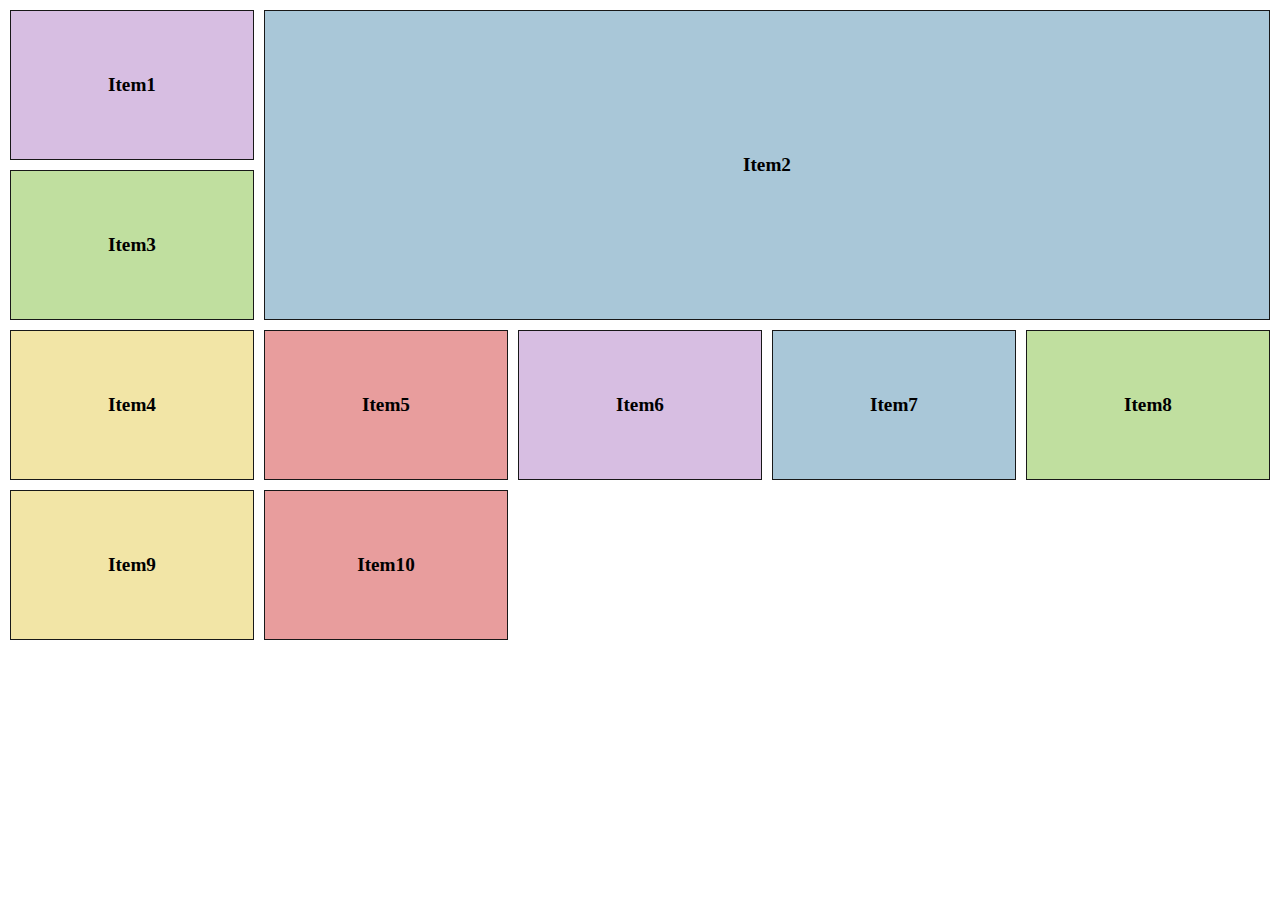
<file: css-grid/grid.html>
<!DOCTYPE html>
<html lang="en">
<head>
  <meta charset="UTF-8">
  <meta name="viewport" content="width=device-width, initial-scale=1.0">
  <link rel="stylesheet" href="basic-style.css" />
  <link rel="stylesheet" href="grid.css" />
  <title>CSS Grid Example</title>
</head>
<body>
  <div class="cantainer">
    <div class="item color1">Item1</div>
    <div class="item item2 color2">Item2</div>
    <div class="item color3">Item3</div>
    <div class="item color4">Item4</div>
    <div class="item color5">Item5</div>
    <div class="item color1">Item6</div>
    <div class="item color2">Item7</div>
    <div class="item color3">Item8</div>
    <div class="item color4">Item9</div>
    <div class="item color5">Item10</div>
  </div>
</body>
</html>
</file>
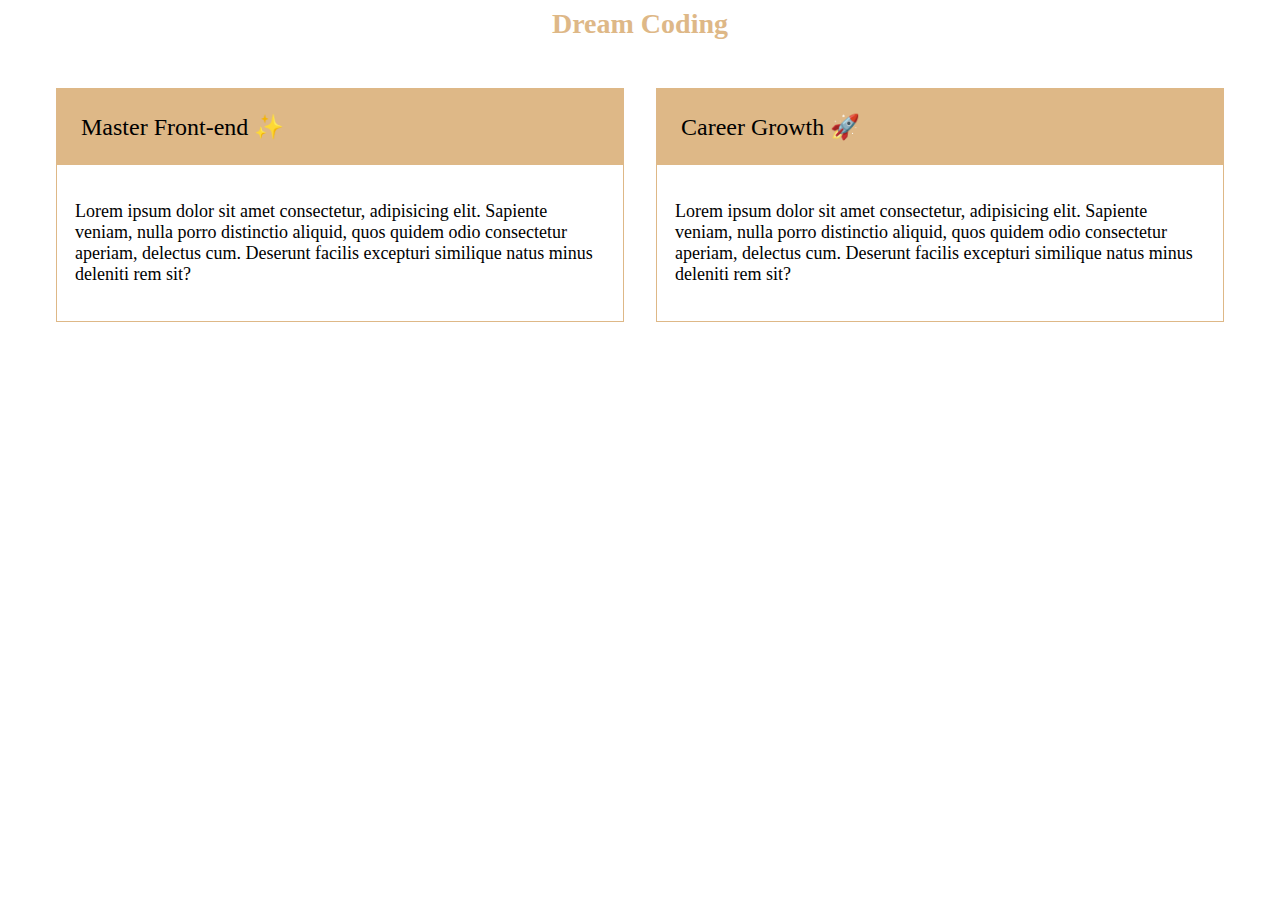
<file: em vs rem demo project/responsive.html>
<!DOCTYPE html>
<html lang="en">
  <head>
    <meta charset="UTF-8" />
    <meta name="viewport" content="width=device-width, initial-scale=1.0" />
    <title>Responsive ❤️</title>
    <link rel="stylesheet" href="responsive.css" />
  </head>
  <body>
    <h1 class="logo">Dream Coding</h1>
    <div class="container">
      <section class="component">
        <header class="title">Master Front-end ✨</header>
        <p class="contents">
          Lorem ipsum dolor sit amet consectetur, adipisicing elit. Sapiente
          veniam, nulla porro distinctio aliquid, quos quidem odio consectetur
          aperiam, delectus cum. Deserunt facilis excepturi similique natus
          minus deleniti rem sit?
        </p>
      </section>
      <section class="component">
        <header class="title">Career Growth 🚀</header>
        <p class="contents">
          Lorem ipsum dolor sit amet consectetur, adipisicing elit. Sapiente
          veniam, nulla porro distinctio aliquid, quos quidem odio consectetur
          aperiam, delectus cum. Deserunt facilis excepturi similique natus
          minus deleniti rem sit?
        </p>
      </section>
    </div>
  </body>
</html>
</file>
<file: css-grid/basic-style.css>
* {
  box-sizing: border-box;
}

body {
  width: 100vw;
  height: 100vh;
  margin: 0;
}

.item {
  display: flex;
  justify-content: center;
  align-items: center;
  border: 1px solid #181818;
  font-size: 1.2rem;
  font-weight: bold;
}

.color1 {
  background-color: #d7bee2;
}
.color2 {
  background-color: #a9c7d8;
}
.color3 {
  background-color: #c0df9f;
}
.color4 {
  background-color: #f2e5a6;
}
.color5 {
  background-color: #e89d9d;
}
</file>
<file: css-grid/grid.css>
.cantainer {
  display: grid;
  padding: 10px;
  grid-template-columns: repeat(5, 1fr);
  grid-auto-rows: minmax(150px, auto);
  grid-gap: 10px;
}

.item2 {
  grid-column: 2 / -1;
  grid-row: 1 / 3;
}
</file>
<file: em vs rem demo project/responsive.css>
h1 {
  font-size: 1.75rem;
  color: burlywood;
  margin: auto;
  text-align: center;
}

.container {
  display: flex;
  padding: 2em;
}

.component {
  border: 1px solid burlywood;
  margin: 1em;
}

.title {
  font-size: 1.5rem;
  padding: 1em;
  background-color: burlywood;
}

.contents {
  font-size: 1.125rem;
  padding: 1em;
}

@media screen and (max-width: 48rem) {
  .container {
    flex-direction: column;
  }
}
</file>
